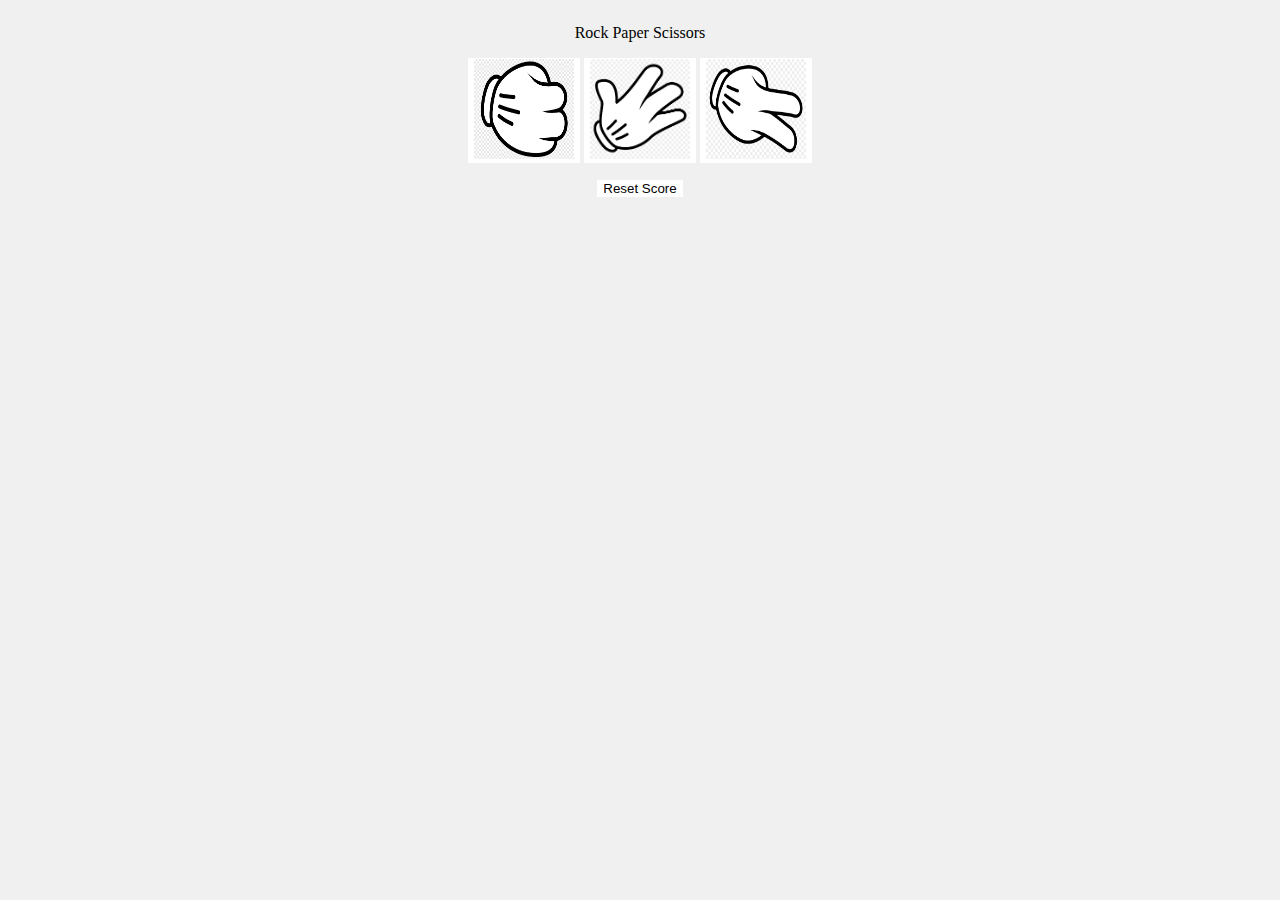
<file: rockpaperscissors/RPS.html>
<!DOCTYPE html>
<html>
<head>

<link rel="stylesheet" href="styles.css">

<title>Rock Paper Scissors</title>
<link rel="icon" href="logo.png" type="image/png">
</head>
<body>
</head>
      <body>
        <center>
        <p class="title">Rock Paper Scissors</p>
        <button onclick="
          playGame('rock');
        " class="move-button">
          <img src="rock.png" class="move-icon">
        </button>
    
        <button onclick="
          playGame('paper');
        " class="move-button">
          <img src="paper.png" class="move-icon">
        </button>
    
        <button onclick="
          playGame('scissors');
        " class="move-button">
          <img src="scissors.png" class="move-icon">
        </button>
    
        <p class="js-result result"></p>
        <p class="js-moves"></p>
        <p class="js-score score"></p>
    
        <button onclick="
          score.wins = 0;
          score.losses = 0;
          score.ties = 0;
          localStorage.removeItem('score');
          updateScoreElement();
        " class="reset-score-button">Reset Score</button>
    
            
     

        <script src="game.js"></script>
      </center>
    </body>
</html>
</file>
<file: rockpaperscissors/styles.css>
body {
    display: flex;
    flex-direction: column;
    align-items: center;
    background-color: #f0f0f0; /* Light background color */
}

h1 {
    margin-top: 20px;
}

.buttons {
    display: flex;
    justify-content: center;
    gap: 20px; /* Space between buttons */
    margin: 20px 0;
}

button {
    background-color: white;
    border: none;
    cursor: pointer;
}

button img {
    width: 100px; /* Resize images appropriately */
    height: 100px;
}
</file>
